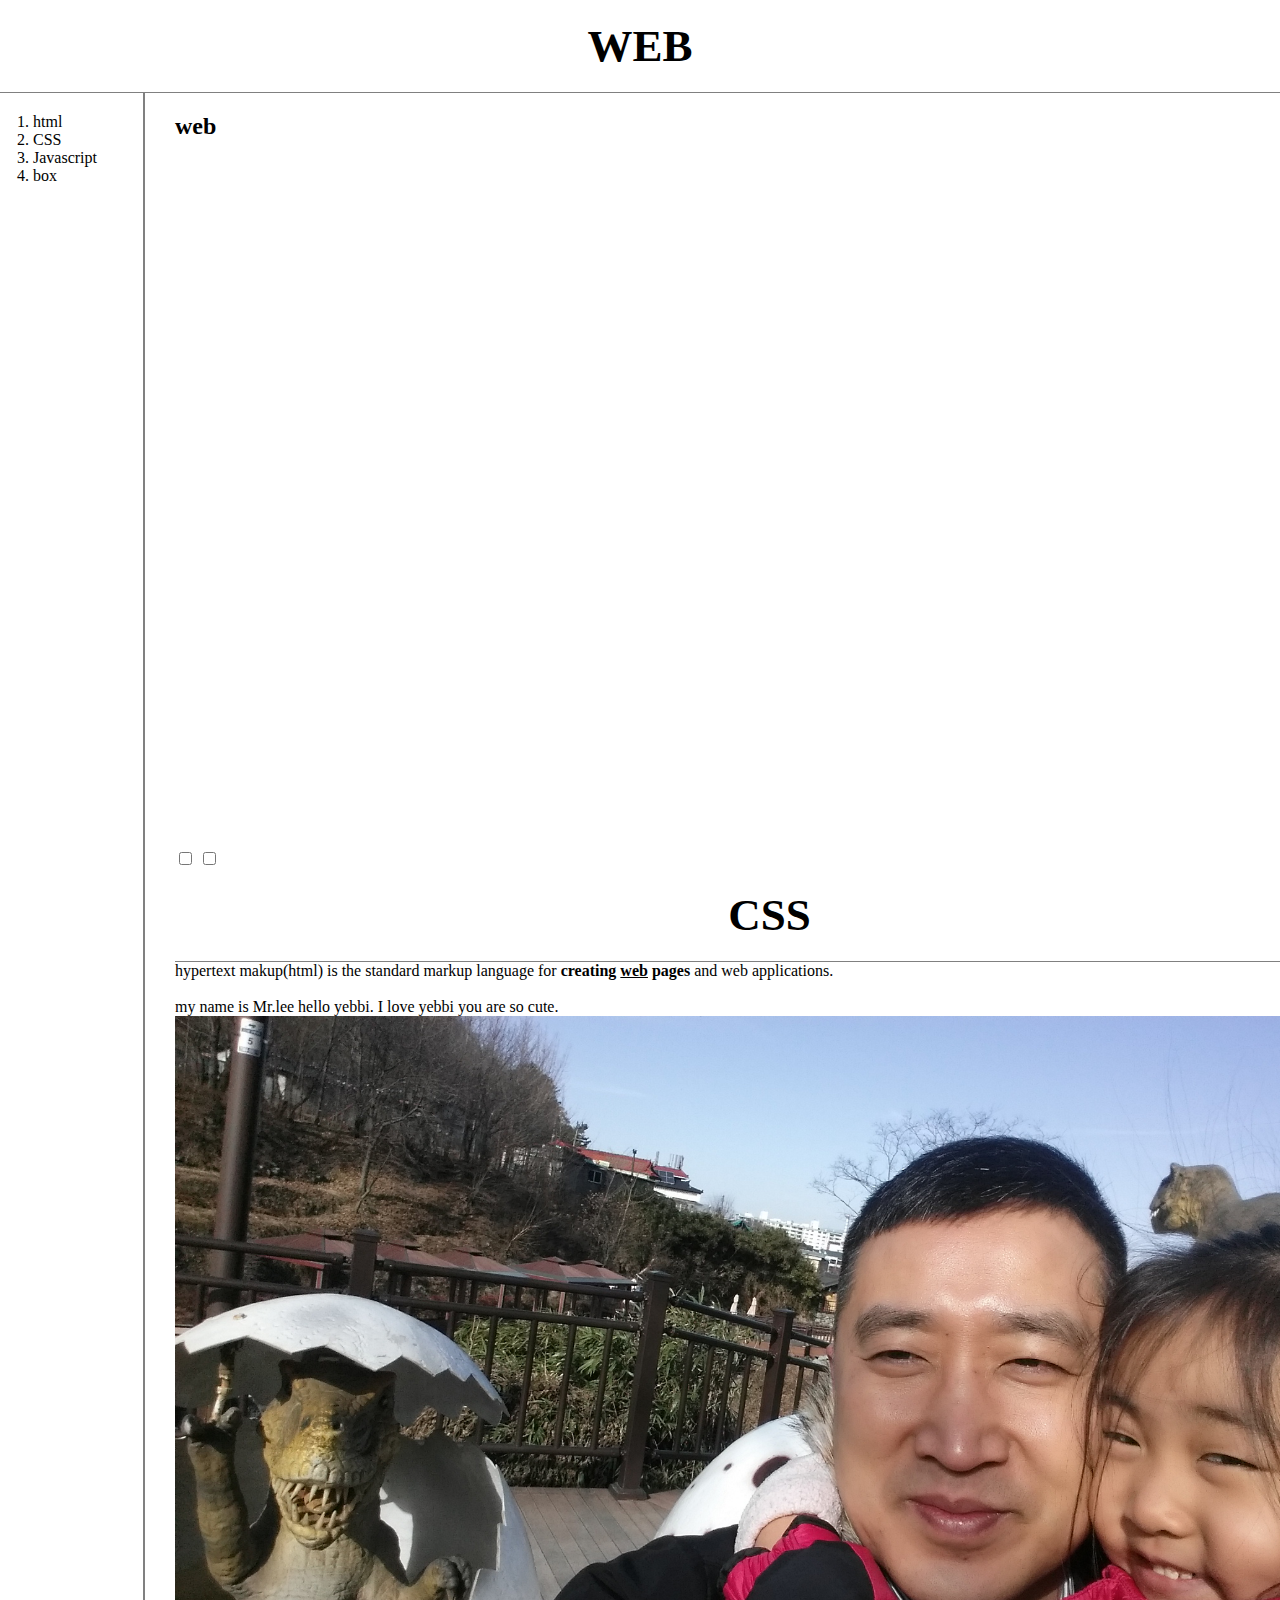
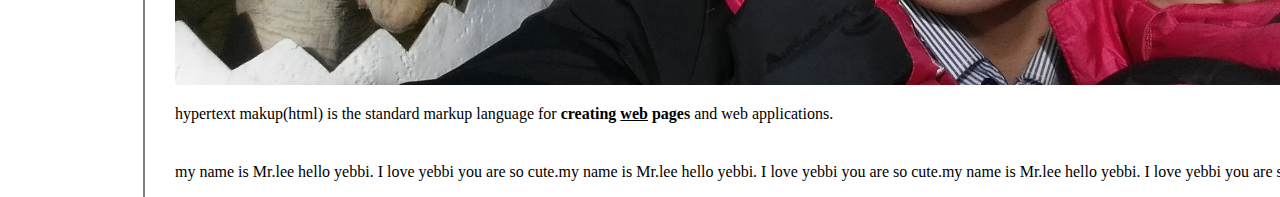
<file: index.html>
<!doctype html>
<html>
<head>
  <title>WEB1 - Welcome</title>
  <meta charset="utf-8">
  <link rel="stylesheet" href="style.css">
</head>
<body>
  <h1><a href="index.html">WEB</a></h1>
  <div id="grid">
  <ol>
    <li><a href="1.html" class="saw">html</a></li>
    <li><a href="2.html" class="saw" id="active">CSS</a></li>
    <li><a href="3.html">Javascript</a></li>
    <li><a href="box.html">box</a></li>
  </ol>
  <div id="article">
  <h2>web</h2>
  <p>
  <iframe width="1189" height="669" src="https://www.youtube.com/embed/7T7r_oSp0SE?list=PLuHgQVnccGMDZP7FJ_ZsUrdCGH68ppvPb" frameborder="0" allow="accelerometer; autoplay; encrypted-media; gyroscope; picture-in-picture" allowfullscreen></iframe>
  </p>
  <input type="checkbox">
  <input type="checkbox">
  <h1>CSS</h1>hypertext makup(html) is the standard markup language for <strong>creating <u>web</u> pages</strong> and web applications.<br><br>my name is Mr.lee hello yebbi. I love yebbi you are so cute.
  <img src="coding1.jpg" width="100%">
  <p><a href="https://www.youtube.com/watch?v=V3pkC1hE-as&list=PLuHgQVnccGMDZP7FJ_ZsUrdCGH68ppvPb&index=14" target="_blank">hypertext makup(html)</a> is the standard markup language for <strong>creating <u>web</u> pages</strong> and web applications.</p><p style="margin-top:40px;">my name is Mr.lee hello yebbi. I love yebbi you are so cute.my name is Mr.lee hello yebbi. I love yebbi you are so cute.my name is Mr.lee hello yebbi. I love yebbi you are so cute.</p>

  <p>
    <div id="disqus_thread"></div>
  <script>

  /**
  *  RECOMMENDED CONFIGURATION VARIABLES: EDIT AND UNCOMMENT THE SECTION BELOW TO INSERT DYNAMIC VALUES FROM YOUR PLATFORM OR CMS.
  *  LEARN WHY DEFINING THESE VARIABLES IS IMPORTANT: https://disqus.com/admin/universalcode/#configuration-variables*/
  /*
  var disqus_config = function () {
  this.page.url = PAGE_URL;  // Replace PAGE_URL with your page's canonical URL variable
  this.page.identifier = PAGE_IDENTIFIER; // Replace PAGE_IDENTIFIER with your page's unique identifier variable
  };
  */
  (function() { // DON'T EDIT BELOW THIS LINE
  var d = document, s = d.createElement('script');
  s.src = 'https://web1-wnhi1keizn.disqus.com/embed.js';
  s.setAttribute('data-timestamp', +new Date());
  (d.head || d.body).appendChild(s);
  })();
  </script>
  <noscript>Please enable JavaScript to view the <a href="https://disqus.com/?ref_noscript">comments powered by Disqus.</a></noscript>

  </p>
  <!--Start of Tawk.to Script-->
<script type="text/javascript">
var Tawk_API=Tawk_API||{}, Tawk_LoadStart=new Date();
(function(){
var s1=document.createElement("script"),s0=document.getElementsByTagName("script")[0];
s1.async=true;
s1.src='https://embed.tawk.to/5c6a53a5f324050cfe33b2ee/default';
s1.charset='UTF-8';
s1.setAttribute('crossorigin','*');
s0.parentNode.insertBefore(s1,s0);
})();
</script>
<!--End of Tawk.to Script-->
</div>
</div>
</body>
</html>
</file>
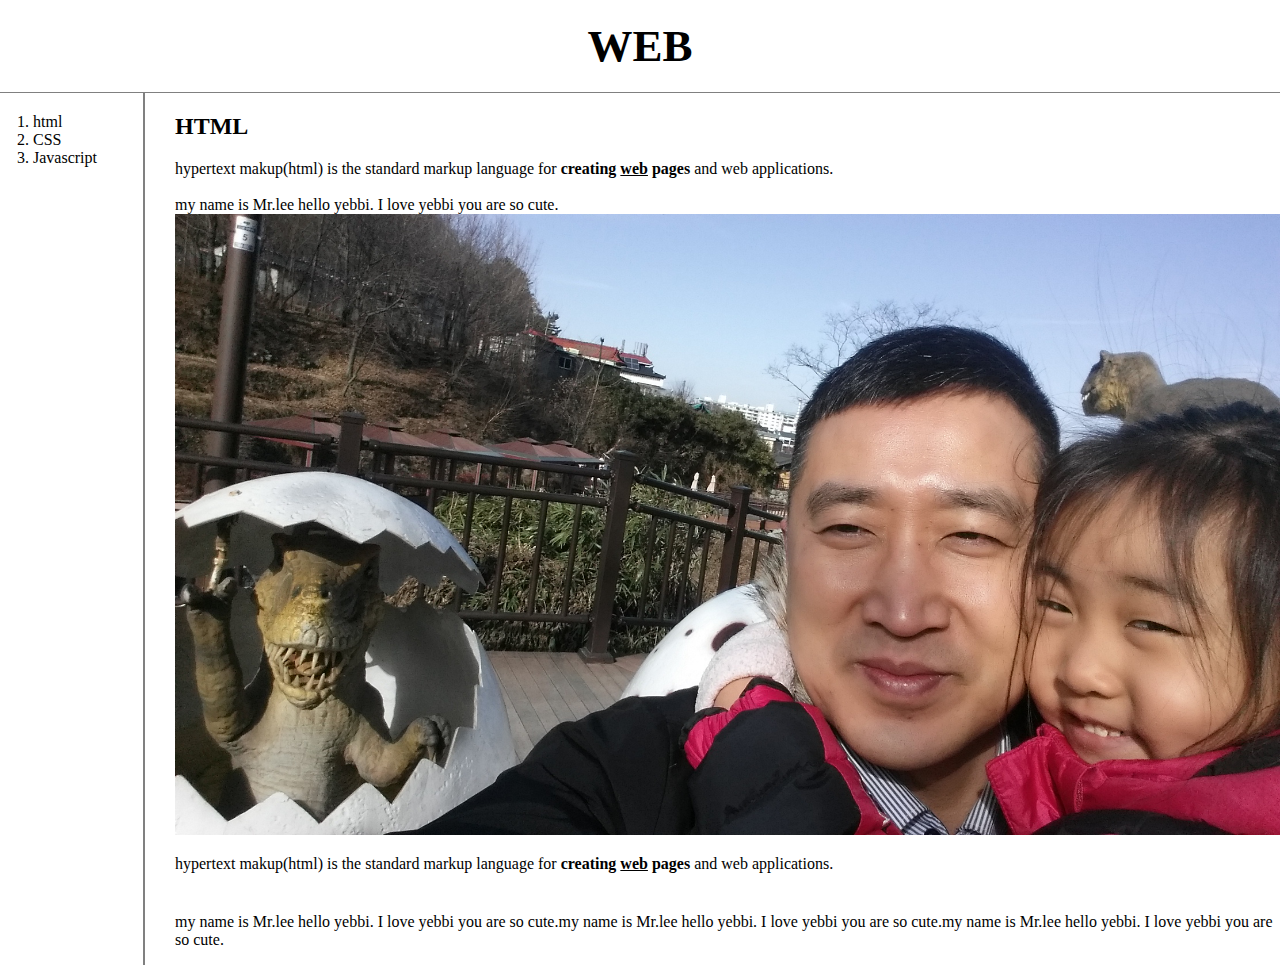
<file: 1.html>
<!doctype html>
<html>
<head>
  <title>WEB1 - HTML</title>
  <meta charset="utf-8">
  <link rel="stylesheet" href="style.css">
</head>
<body>
  <h1><a href="index.html">WEB</a></h1>
  <div id="grid">
  <ol>
    <li><a href="1.html">html</a></li>
    <li><a href="2.html">CSS</a></li>
    <li><a href="3.html">Javascript</a></li>
  </ol>
  <div id="article">
  <h2>HTML</h2>
  hypertext makup(html) is the standard markup language for <strong>creating <u>web</u> pages</strong> and web applications.<br><br>my name is Mr.lee hello yebbi. I love yebbi you are so cute.
  <img src="coding1.jpg" width="100%">
  <p><a href="https://www.youtube.com/watch?v=V3pkC1hE-as&list=PLuHgQVnccGMDZP7FJ_ZsUrdCGH68ppvPb&index=14" target="_blank">hypertext makup(html)</a> is the standard markup language for <strong>creating <u>web</u> pages</strong> and web applications.</p><p style="margin-top:40px;">my name is Mr.lee hello yebbi. I love yebbi you are so cute.my name is Mr.lee hello yebbi. I love yebbi you are so cute.my name is Mr.lee hello yebbi. I love yebbi you are so cute.</p>
</div>
</div>
</body>
</html>
</file>
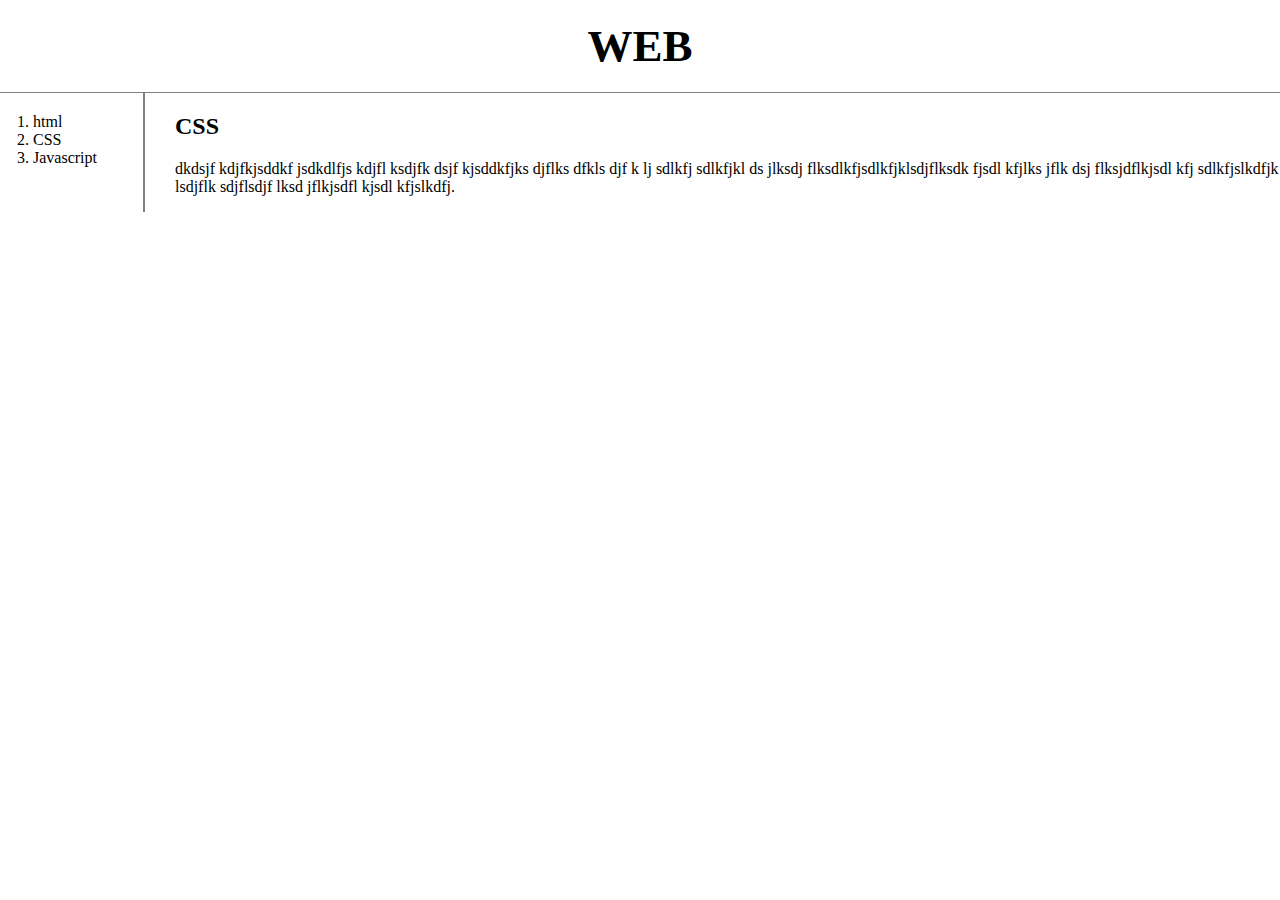
<file: 2.html>
<!doctype html>
<html>
<head>
  <title>WEB1 - CSS</title>
  <meta charset="utf-8">
  <link rel="stylesheet" href="style.css">
</head>
<body>
  <h1><a href="index.html">WEB</a></h1>
  <div id="grid">
   <ol>
     <li><a href="1.html">html</a></li>
     <li><a href="2.html">CSS</a></li>
     <li><a href="3.html">Javascript</a></li>
   </ol>
   <div id="article">
    <h2>CSS</h2>
    <p>
      dkdsjf kdjfkjsddkf jsdkdlfjs kdjfl ksdjfk dsjf kjsddkfjks djflks dfkls djf k lj sdlkfj sdlkfjkl ds jlksdj flksdlkfjsdlkfjklsdjflksdk fjsdl kfjlks jflk dsj flksjdflkjsdl kfj sdlkfjslkdfjk lsdjflk sdjflsdjf lksd jflkjsdfl kjsdl kfjslkdfj.
    </p>
   </div>
  </div>
</body>
</html>
</file>
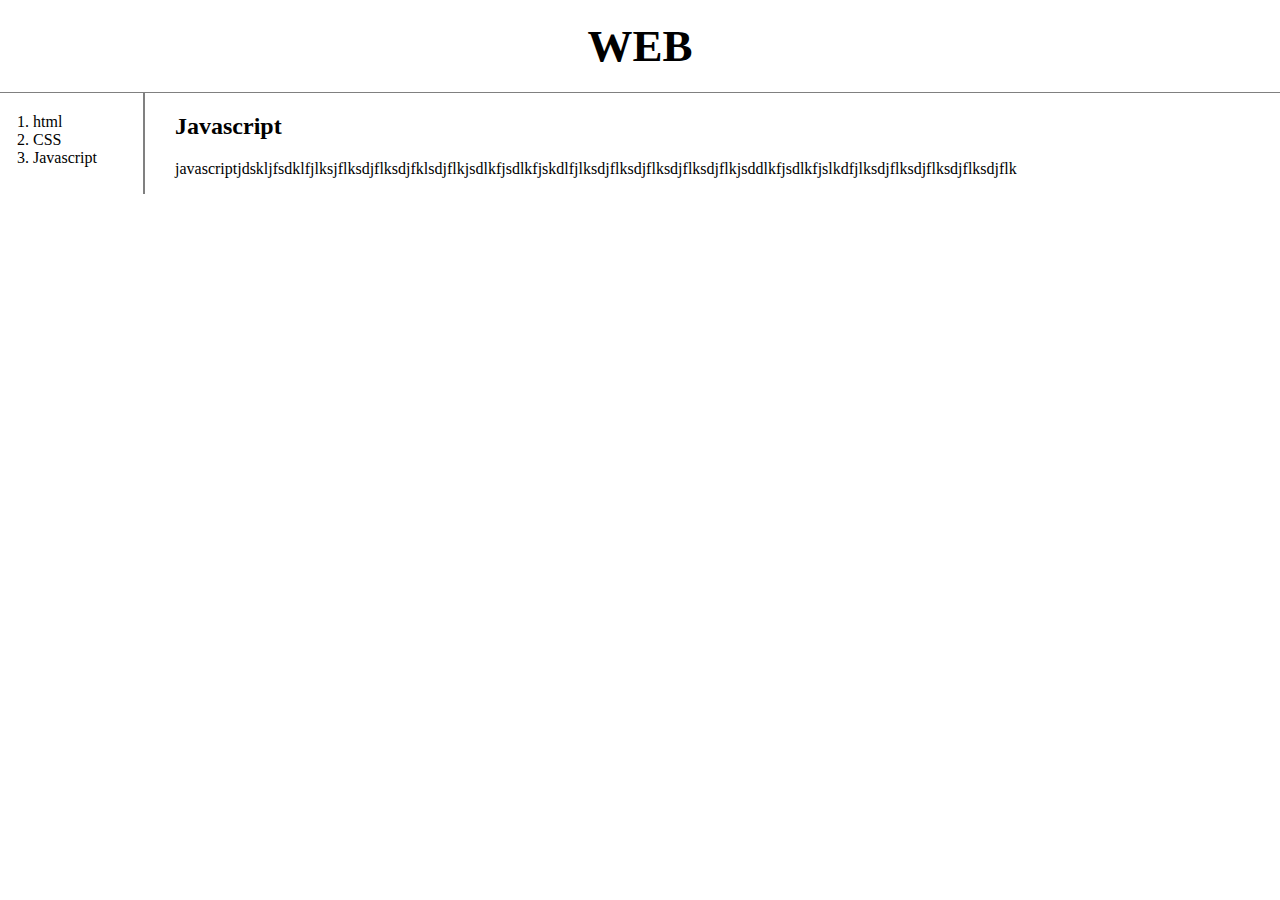
<file: 3.html>
<!doctype html>
<html>
<head>
  <title>WEB1 - Javascript</title>
  <meta charset="utf-8">
  <link rel="stylesheet" href="style.css">
</head>
<body>
  <h1><a href="index.html">WEB</a></h1>
  <div id="grid">
  <ol>
    <li><a href="1.html">html</a></li>
    <li><a href="2.html">CSS</a></li>
    <li><a href="3.html">Javascript</a></li>
  </ol>
  <div id="article">
  <h2>Javascript</h2>
  <p>
    javascriptjdskljfsdklfjlksjflksdjflksdjfklsdjflkjsdlkfjsdlkfjskdlfjlksdjflksdjflksdjflksdjflkjsddlkfjsdlkfjslkdfjlksdjflksdjflksdjflksdjflk
  </p>
</div>
</div>
</body>
</html>
</file>
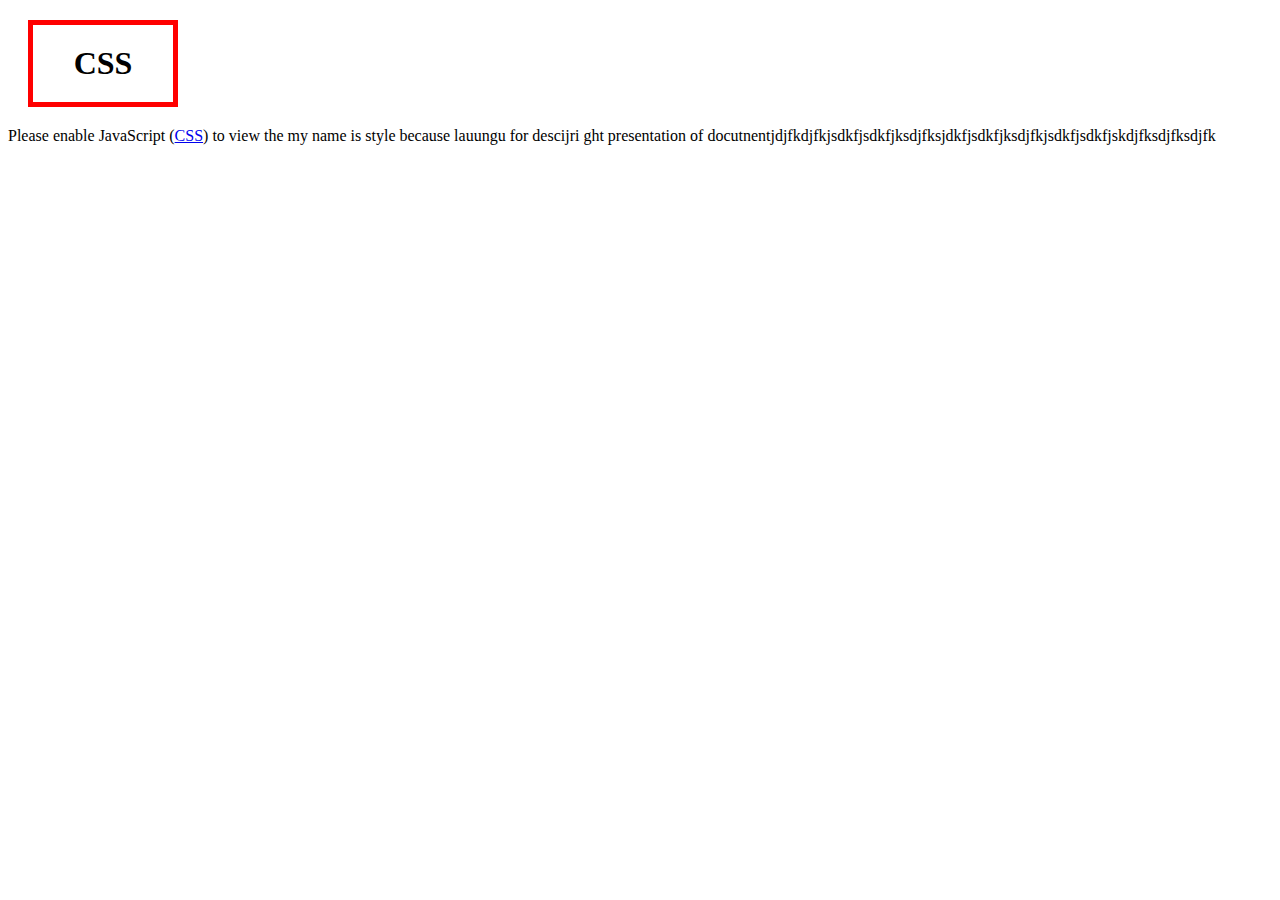
<file: box.html>
<!doctype html>
<html>
<head>
  <meta charset="utf-8">
  <title></title>
  <style>
    h1{
      border:5px solid red;
      padding:20px;
      margin:20px;
      display:block;
      width:100px;
      text-align:center;      
    }
   </style>
</head>
<body>
<h1>CSS</h1>Please enable JavaScript (<a href="https://www.youtube.com/embed/MLjCVUspcDo?list=PLuHgQVnccGMAnWgUYiAW2cTzSBywFO75B">CSS</a>) to view the my name is style because lauungu for descijri ght presentation of docutnentjdjfkdjfkjsdkfjsdkfjksdjfksjdkfjsdkfjksdjfkjsdkfjsdkfjskdjfksdjfksdjfk
  <!--
    /*
    block level element
    */
    h1{
      border-width:5px;
      border-color:red;
      border-style:solid;
      display:inline or none or bolck;
    }
     /*
    inline element
    */
    a{
      border-width:5px;
      border-color:red;
      border-style:solid;
      display:block
    }
    <style>
    h1, a{
      border:5px solid red;
    }
   </style>
  -->    
</body>
</html>
</file>
<file: style.css>
body{
  margin:0;
}
a {
    color:black;
    text-decoration: none;
}
h1 {
    font-size:45px;
    text-align:center;
    border-bottom:1px solid gray;
    margin:0;
    padding:20px;
}
ol{
    border-right:2px solid gray;
    column-fill: gray;
    width:90px;
    margin:0;
    padding:20px;
    padding-left:33px;
}
#grid {
  display:grid;
  grid-template-columns: 150px 1fr;
}
#grid #article{
  padding-left:25px;
}
@media(max-width:800px){
  #grid {
    display:block;
  }
  ol {
    border-right:none;
  }
  h1 {
    border-bottom:none;
  }
}
</file>
